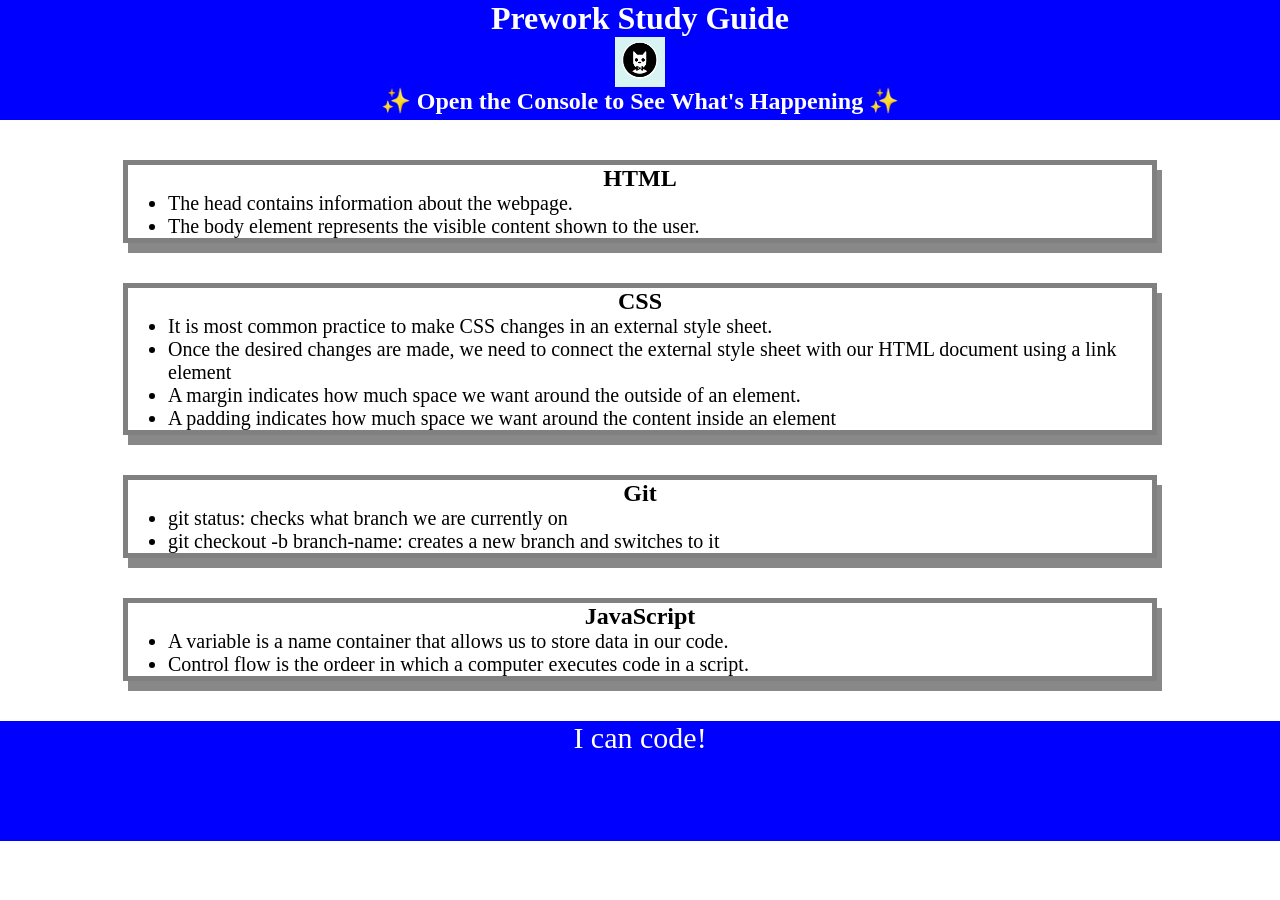
<file: index.html>
<!DOCTYPE html>
<html lang="en">
  <head>
    <meta charset="UTF-8" />
    <meta http-equiv="X-UA-Compatible" content="IE=edge" />
    <meta name="viewport" content="width=device-width, initial-scale=1.0" />
    <link rel="stylesheet" href="./assets/style.css">
    <title>Prework Study Guide</title>
  </head>
  <body>
    <header id="header">
      <h1>Prework Study Guide</h1>
      <img src="./assets/bowtie-cat.png" alt="Profile image of cat wearing a bow tie." />
      <h2>✨ Open the Console to See What's Happening ✨</h2>
    </header>
    <main>
      <section class="card" id="html-section">

        <h2>HTML</h2>

        <ul>


          <li>The head contains information about the webpage.</li>

          <li>The body element represents the visible content shown to the user.</li>
      

        </ul>

      </section>

      <section class="card" id="css-section">

        <h2>CSS</h2>

        <ul>


          <li>It is most common practice to make CSS changes in an external style sheet.</li>

          <li>Once the desired changes are made, we need to connect the external style sheet with our HTML document using a link element</li>

          <li>A margin indicates how much space we want around the outside of an element.</li>

          <li>A padding indicates how much space we want around the content inside an element</li>

        </ul>

      </section>

      <section class="card" id="git-section">

        <h2>Git</h2>

        <ul>


          <li>git status: checks what branch we are currently on</li>

          <li>git checkout -b branch-name: creates a new branch and switches to it</li>


        </ul>

      </section>

      <section class="card" id="javascript-section">

        <h2>JavaScript</h2>

        <ul>

          <li>A variable is a name container that allows us to store data in our code.</li>
          <li>Control flow is the ordeer in which a computer executes code in a script.</li>
        

        </ul>

      </section>
    </main>

    <footer>
      <p>I can code!</p>
    </footer>

    <script src="./assets/script.js"></script>

  </body>
</html>
</file>
<file: assets/style.css>
* {

    margin: 0;

    padding: 0;

}

header,

footer {
    
    width: 100%; 
    
    height: 120px; 
    
    background-color: blue; 
    
    color: white;

}

h1, 

h2 {

    text-align: center;

}

img {

    display: block;

    height: 50px;

    width: 50px;

    margin-left: auto;

    margin-right: auto;

}

ul {

    padding-left: 40px;

    font-size: 20px;

}

p {

    text-align: center; 

    font-size: 30px;

}

.card {

    width: 80%;

    margin: 40px auto;

    border: 5px solid gray;

    box-shadow: 5px 10px #888888;
    
}
</file>
